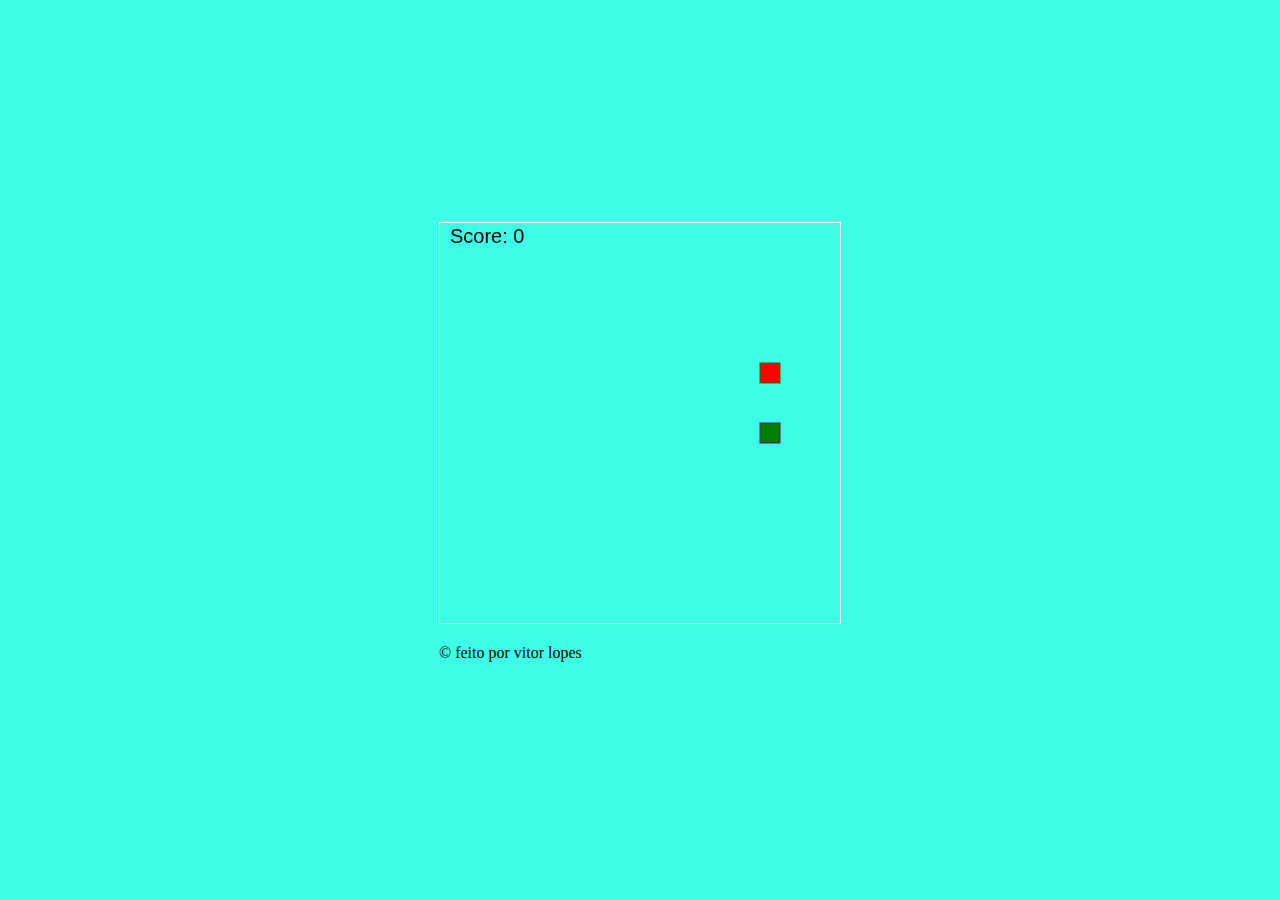
<file: cobrinhajs/index.html>
<!DOCTYPE html>
<html lang="en">
<head>
    <meta charset="UTF-8">
    <meta name="viewport" content="width=device-width, initial-scale=1.0">
    <title>Cobrinha</title>
    <link rel="stylesheet" href="./js/style.css">
</head>
<body>
   
    <section> <canvas id="gameCanvas"></canvas>
    <script src="./js/app.js"></script>
<p>&copy; feito por vitor lopes </p>
</section>
</body>
</html>
</file>
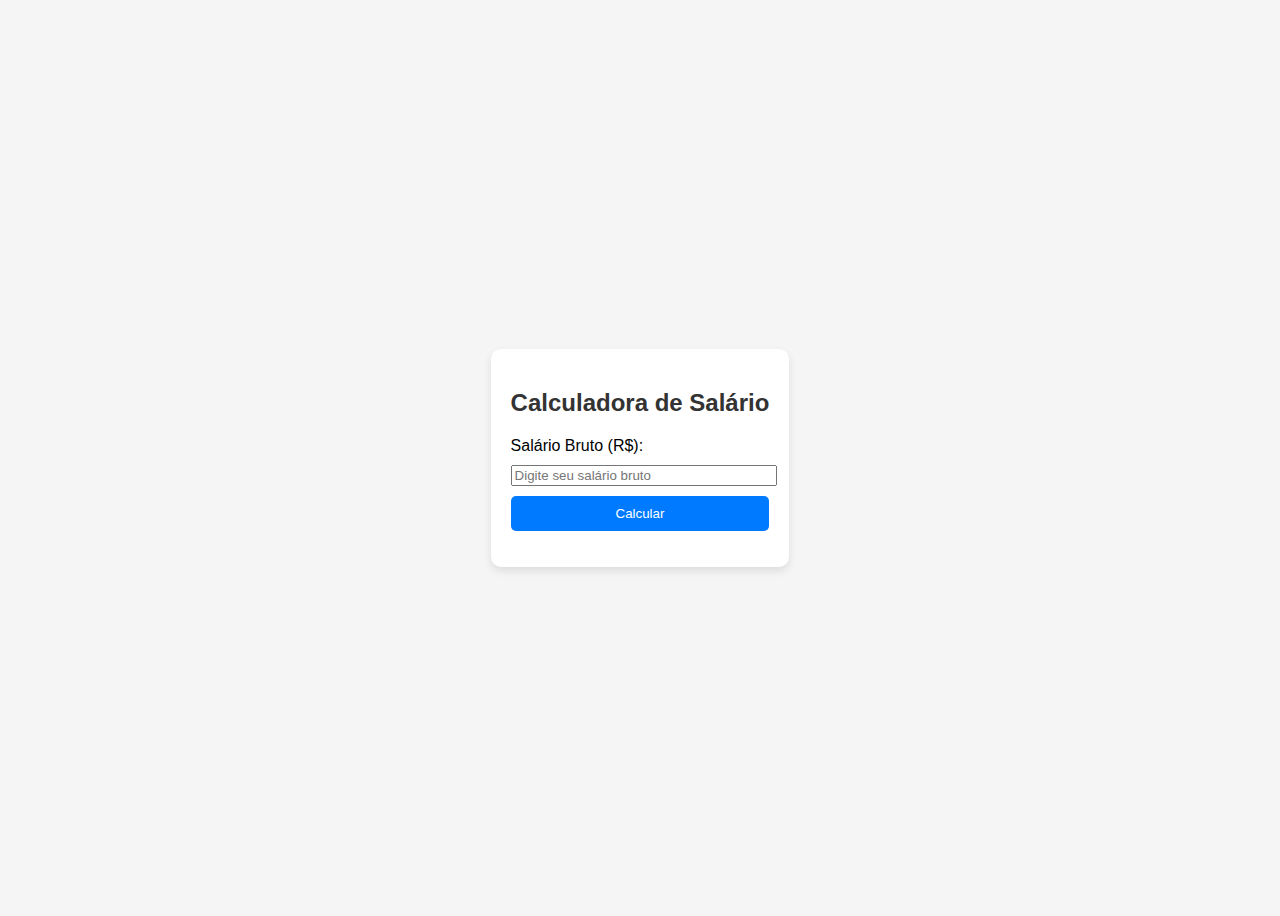
<file: folha_pagaento/index.html>
<!DOCTYPE html>
<html lang="pt-BR">
<head>
    <meta charset="UTF-8">
    <meta name="viewport" content="width=device-width, initial-scale=1.0">
    <link rel="stylesheet" href="./style.css">
    <title>Calculadora de Folha de Salário</title>
    <style>
        body {
            font-family: Arial, sans-serif;
            display: flex;
            justify-content: center;
            align-items: center;
            height: 100vh;
            background-color: #f5f5f5;
        }
        .container {
            max-width: 400px;
            padding: 20px;
            background-color: #fff;
            border-radius: 10px;
            box-shadow: 0 4px 8px rgba(0, 0, 0, 0.1);
        }
        h2 {
            text-align: center;
            color: #333;
        }
        label, input, button, p {
            display: block;
            width: 100%;
            margin-bottom: 10px;
        }
        button {
            padding: 10px;
            background-color: #007bff;
            color: white;
            border: none;
            border-radius: 5px;
            cursor: pointer;
        }
        button:hover {
            background-color: #0056b3;
        }
    </style>
</head>
<body>

<div class="container">
    <h2>Calculadora de Salário</h2>
    <label for="salario">Salário Bruto (R$):</label>
    <input type="number" id="salario" placeholder="Digite seu salário bruto" step="0.01">

    <button onclick="calcularFolha()">Calcular</button>

    <p id="resultado"></p>
</div>

<script>
    function calcularFolha() {
        const salario = parseFloat(document.getElementById("salario").value);

        if (isNaN(salario) || salario <= 0) {
            alert("Por favor, insira um salário válido.");
            return;
        }

        // Calculo do INSS
        let inss = 0;
        if (salario <= 1302.00) {
            inss = salario * 0.075;
        } else if (salario <= 2571.29) {
            inss = salario * 0.09;
        } else if (salario <= 3856.94) {
            inss = salario * 0.12;
        } else if (salario <= 7507.49) {
            inss = salario * 0.14;
        } else {
            inss = 7507.49 * 0.14; // Teto máximo do INSS
        }

        // Calculo do IR (simplificado para exemplo)
        let ir = 0;
        if (salario <= 1903.98) {
            ir = 0;
        } else if (salario <= 2826.65) {
            ir = salario * 0.075 - 142.80;
        } else if (salario <= 3751.05) {
            ir = salario * 0.15 - 354.80;
        } else if (salario <= 4664.68) {
            ir = salario * 0.225 - 636.13;
        } else {
            ir = salario * 0.275 - 869.36;
        }

        // Calculo do Vale Transporte (6% do salário)
        const valeTransporte = salario * 0.06;

        // Salário Líquido
        const salarioLiquido = salario - inss - ir - valeTransporte;

        // Exibindo os resultados
        document.getElementById("resultado").innerHTML = `
            <strong>Salário Bruto:</strong> R$ ${salario.toFixed(2)} <br>
            <strong>INSS:</strong> R$ ${inss.toFixed(2)} <br>
            <strong>IR:</strong> R$ ${ir.toFixed(2)} <br>
            <strong>Vale Transporte:</strong> R$ ${valeTransporte.toFixed(2)} <br>
            <strong>Salário Líquido:</strong> R$ ${salarioLiquido.toFixed(2)}
        `;
    }
</script>

</body>
</html>
</file>
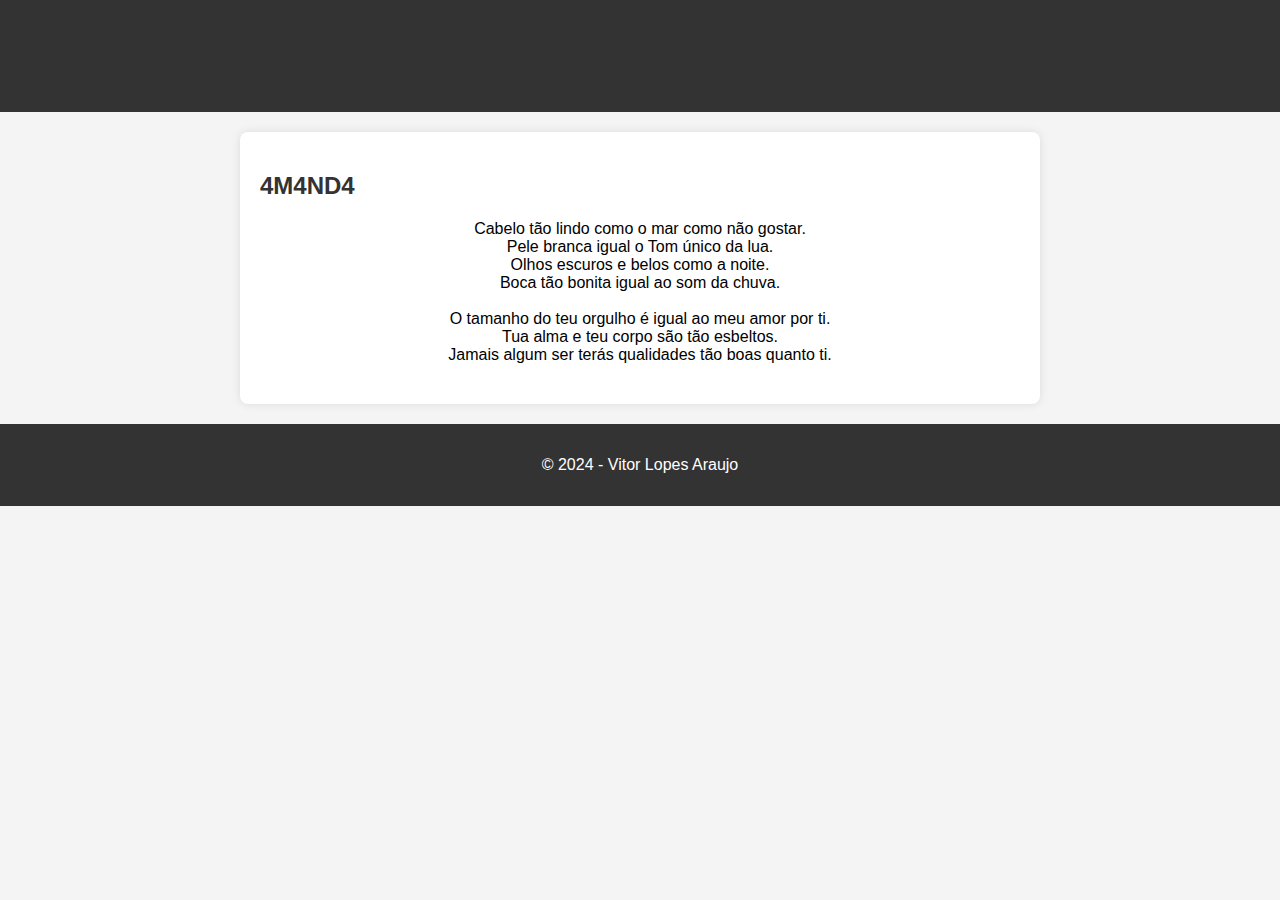
<file: aula_jansen/home.html>
<!DOCTYPE html>
<html lang="pt-BR">
<head>
    <meta charset="UTF-8">
    <meta name="viewport" content="width=device-width, initial-scale=1.0">
    <title>Poema do jansen </title>
    <link rel="stylesheet" href="./css/style.css">
</head>
<body>
    <header>
        <h1> 4M4ND4 </h1>
    </header>
    <main>
        <article>
        <section>
            
            <h2> 4M4ND4</h2>
            <p>Cabelo tão lindo como o mar como não gostar.<br>
            Pele branca igual o Tom único da lua.<br>
            Olhos escuros e belos como a noite.<br>
            Boca tão bonita igual ao som da chuva.<br>
            <br>
            O tamanho do teu orgulho é igual ao meu amor por ti.<br>
            Tua alma e teu corpo são tão esbeltos.<br>
            Jamais algum ser terás qualidades tão boas quanto ti.<br>
            </p>
        </section>
        </article>
    </main>
    <footer>
        <p> &copy 2024 - Vitor Lopes Araujo</p>
    </footer>
</body>
</html>
</file>
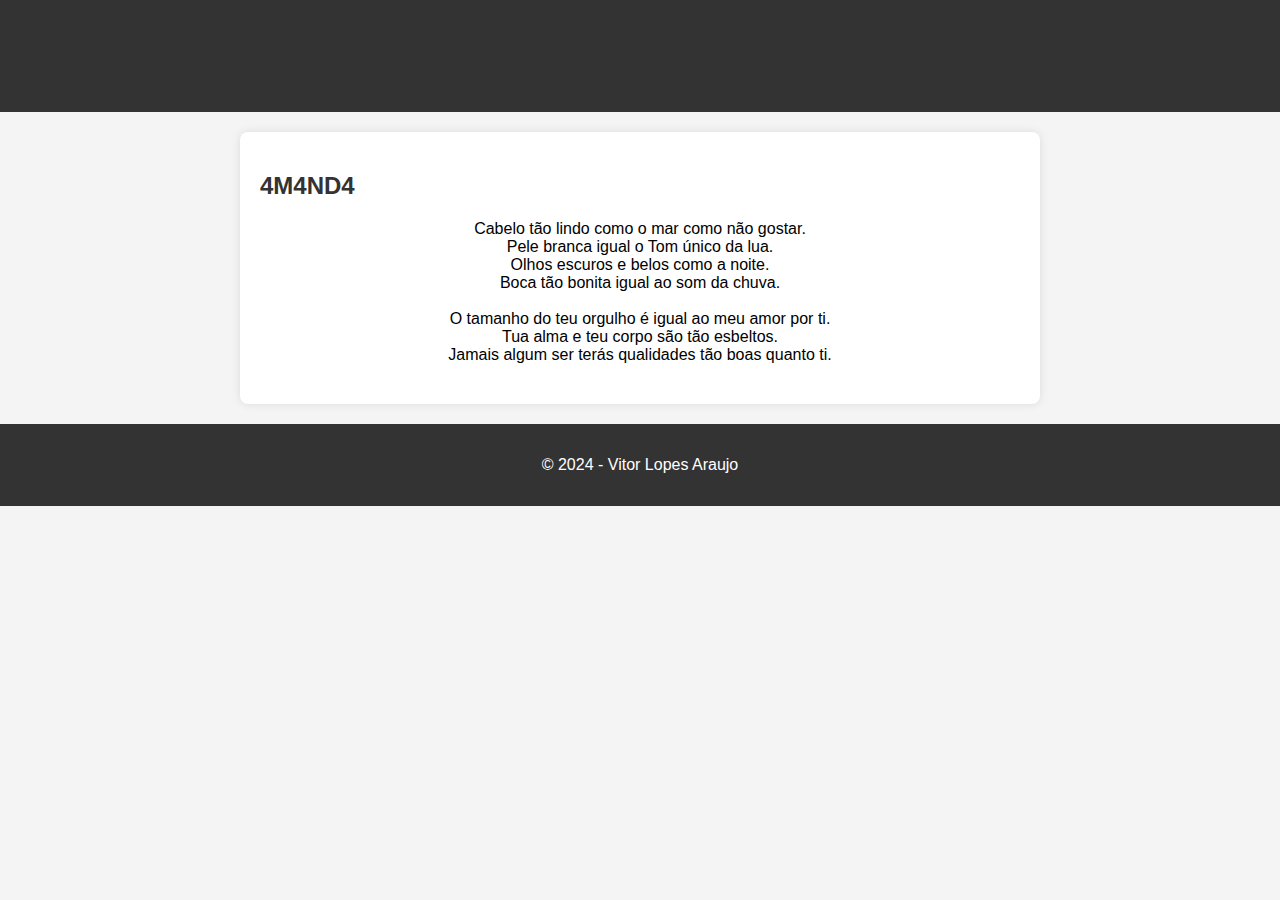
<file: aula_jansen/home.html.4M4ND4.html>
<!DOCTYPE html>
<html lang="pt-BR">
<head>
    <meta charset="UTF-8">
    <meta name="viewport" content="width=device-width, initial-scale=1.0">
    <title>Poema do jansen </title>
    <link rel="stylesheet" href="./css/style.css"> 
</head>
<body>
    <header>
        <h1> 4M4ND4 </h1>
    </header>
    <main>
        <article>
        <section>
            
            <h2> 4M4ND4</h2>
            <p>Cabelo tão lindo como o mar como não gostar.<br>
            Pele branca igual o Tom único da lua.<br>
            Olhos escuros e belos como a noite.<br>
            Boca tão bonita igual ao som da chuva.<br>
            <br>
            O tamanho do teu orgulho é igual ao meu amor por ti.<br>
            Tua alma e teu corpo são tão esbeltos.<br>
            Jamais algum ser terás qualidades tão boas quanto ti.<br>
            </p>
        </section>
        </article>
    </main>
    <footer>
        <p> &copy 2024 - Vitor Lopes Araujo</p>
    </footer>
</body>
</html>
</file>
<file: cobrinhajs/js/style.css>
body {
    margin: 0;
    display: flex;
    justify-content: center;
    align-items: center;
    height: 100vh;
    background-color: #00ffe1c2;
    }
    
    canvas {
        
    border: 1px solid #fff;
    }
</file>
<file: folha_pagaento/style.css>
<!DOCTYPE html>
<html lang="pt-BR">
<head>
    <meta charset="UTF-8">
    <meta name="viewport" content="width=device-width, initial-scale=1.0">
    <title>Calculadora de Folha de Salário</title>
    <link rel="stylesheet" href="style.css">
</head>
<body>

<div class="container">
    <h2>Calculadora de Salário</h2>
    <label for="salario">Salário Bruto (R$):</label>
    <input type="number" id="salario" placeholder="Digite seu salário bruto" step="0.01">

    <button onclick="calcularFolha()">Calcular</button>

    <div id="resultado"></div>
</div>

<script>
    function calcularFolha() {
        const salario = parseFloat(document.getElementById("salario").value);

        if (isNaN(salario) || salario <= 0) {
            alert("Por favor, insira um salário válido.");
            return;
        }

        // Calculo do INSS
        let inss = 0;
        if (salario <= 1302.00) {
            inss = salario * 0.075;
        } else if (salario <= 2571.29) {
            inss = salario * 0.09;
        } else if (salario <= 3856.94) {
            inss = salario * 0.12;
        } else if (salario <= 7507.49) {
            inss = salario * 0.14;
        } else {
            inss = 7507.49 * 0.14; // Teto máximo do INSS
        }

        // Calculo do IR
        let ir = 0;
        if (salario <= 1903.98) {
            ir = 0;
        } else if (salario <= 2826.65) {
            ir = salario * 0.075 - 142.80;
        } else if (salario <= 3751.05) {
            ir = salario * 0.15 - 354.80;
        } else if (salario <= 4664.68) {
            ir = salario * 0.225 - 636.13;
        } else {
            ir = salario * 0.275 - 869.36;
        }

        // Calculo do Vale Transporte
        const valeTransporte = salario * 0.06;

        // Salário Líquido
        const salarioLiquido = salario - inss - ir - valeTransporte;

        // Exibindo os resultados
        document.getElementById("resultado").innerHTML = `
            <p><strong>Salário Bruto:</strong> R$ ${salario.toFixed(2)}</p>
            <p><strong>INSS:</strong> R$ ${inss.toFixed(2)}</p>
            <p><strong>IR:</strong> R$ ${ir.toFixed(2)}</p>
            <p><strong>Vale Transporte:</strong> R$ ${valeTransporte.toFixed(2)}</p>
            <p><strong>Salário Líquido:</strong> R$ ${salarioLiquido.toFixed(2)}</p>
        `;
    }
</script>

</body>
</html>
</file>
<file: aula_jansen/css/style.css>
body {
    font-family: Arial, sans-serif;
    margin: 0;
    padding: 0;
    background-color: #f4f4f4;
}
header, footer {
    background-color: #333;
    color: #fff;
    text-align: center;
    padding: 1em 0;
}
main {
    padding: 20px;
    max-width: 800px;
    margin: 0 auto;
}
article {
    background-color: #fff;
    padding: 20px;
    border-radius: 8px;
    box-shadow: 0 0 10px rgba(0, 0, 0, 0.1);
}
section {
    margin-bottom: 20px;
}
h1, h2 {
    color: #333;
}

h1 {
    text-align: center;
}

p {
    text-align: center;
}
</file>
